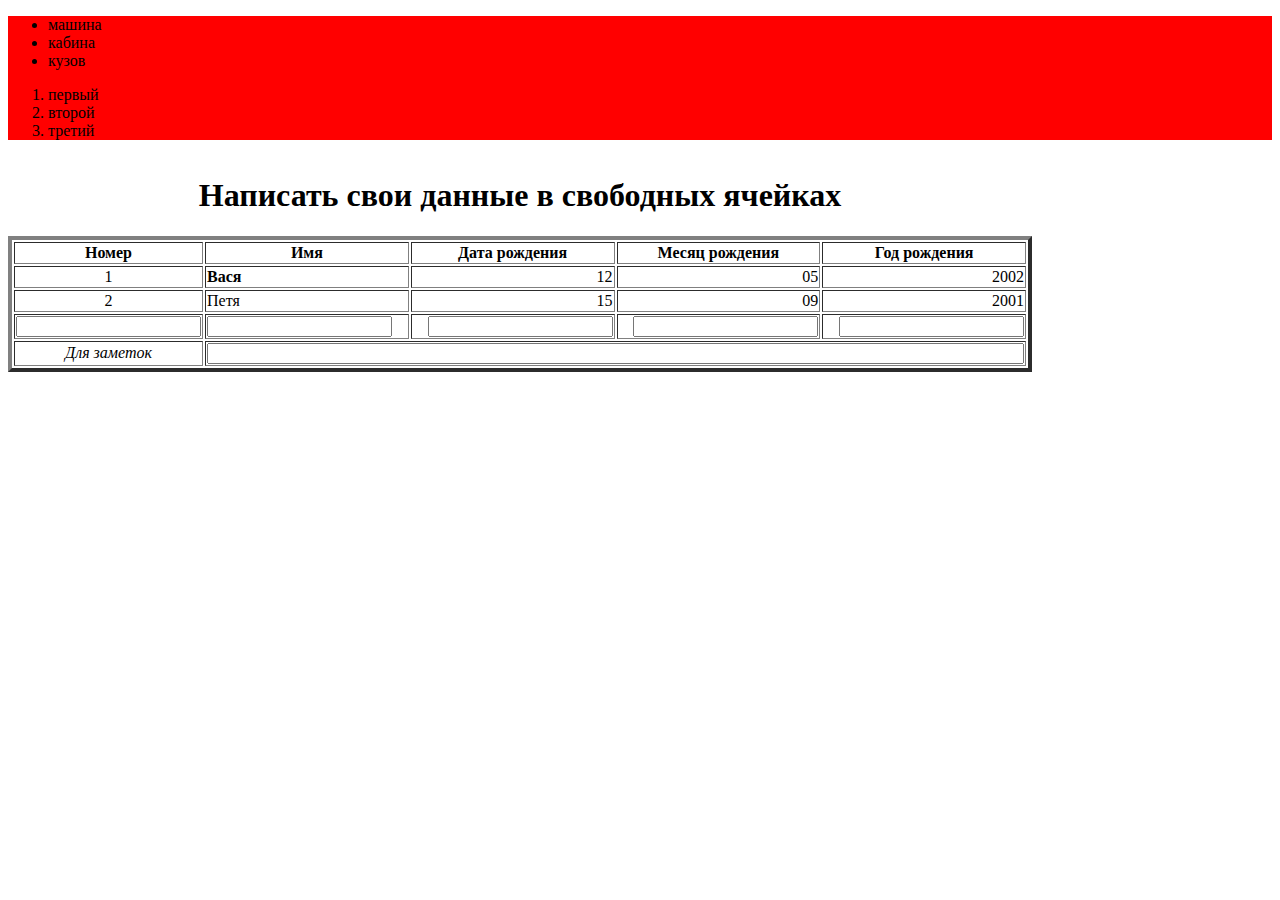
<file: index.html>
<!DOCTYPE html>
<meta charset="utf-8">

<head>

</head>

<body>
	<div style="background-color: red">
		<ul>
			<li>машина</li>
			<li>кабина</li>
			<li>кузов</li>
		</ul>
		<ol>
			<li>первый</li>
			<li>второй</li>
			<li>третий</li>
		</ol>
	</div>
	<div>
		<table border="4">
			<caption>
				<h1> Написать свои данные в свободных ячейках</h1>
			</caption>
			<tr>
				<th type="text">Номер</th>
				<th>Имя</th>
				<th>Дата рождения</th>
				<th>Месяц рождения</th>
				<th>Год рождения</th>
			</tr>
			<tr>
				<td align="center">1</td>
				<td align="left"><strong>Вася</strong></td>
				<td align="right">12</td>
				<td align="right">05</td>
				<td align="right">2002</td>
			</tr>
			<tr>
				<td align="center">2</td>
				<td align="left">Петя</td>
				<td align="right">15</td>
				<td align="right">09</td>
				<td align="right">2001</td>
			</tr>
			<tr>
				<td align="center"><input type="text" </td>
				<td align="left"><input type="text"></td>
				<td align="right"><input type="text"></td>
				<td align="right"><input type="text"></td>
				<td align="right"><input type="text"></td>
			</tr>
			<tr>
				<td align="center"><em>Для заметок</em></td>
				<td colspan="4" height="20"><input type="text" size="99"></td>
			</tr>
		</table>
	</div>
	</table>
</body>
</file>
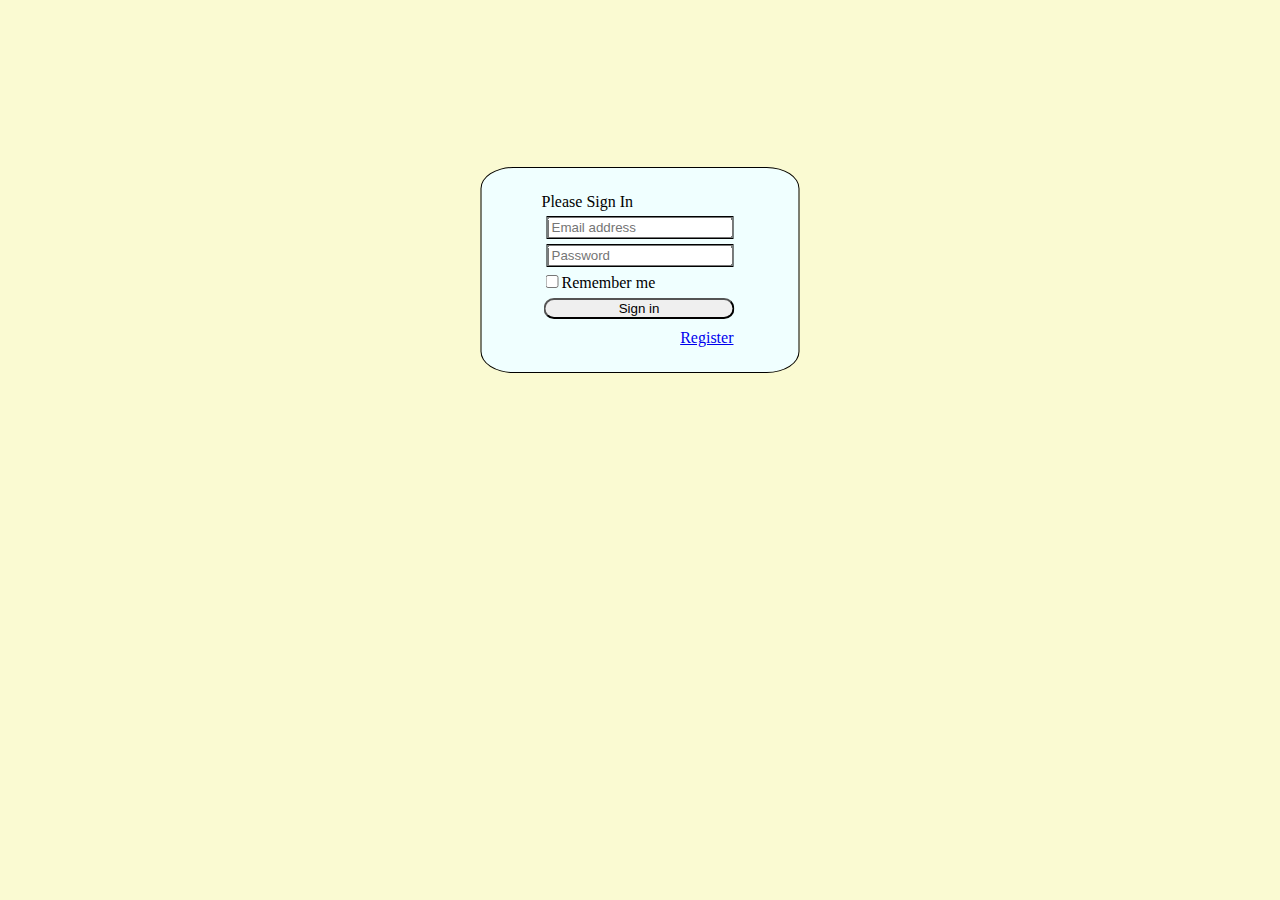
<file: Login.html>
<!DOCTYPE html>

<head>
	<meta charset="utf8">
	<title>Forma</title>
	<link rel="stylesheet" href="style_Login.css">
</head>

<body>
	<div class="form">
		<p1>Please Sign In</p1>
		<div class="input-form">
			<input type="email" placeholder="Email address">
		</div>
		<div class="input-form">
			<input type="password" placeholder="Password">
		</div>
		<div>
			<input type="checkbox" id="checkbox"></input><a>Remember me</a>
		</div>
		<div class="submit">
			<button type="submit" id="submit">Sign in</button>
		</div>
		<div id="reg"><a href="#">Register</a></div>
	</div>
</body>
</file>
<file: style_Login.css>
body {
	background-color: lightgoldenrodyellow;
}

.form {
	padding: 15px 40px;
	position: absolute;
	top: 20%;
	left: 50%;
	background-color: Azure;
	transform: translate(-50%, -50%);
	outline: 1px solid #000;
}

.input-form {
	margin: 5px;
	border: 1px solid black;
}

#submit {
	border-radius: 50px;
	width: 97%;
	align: center;
	margin-left: 2px;
}

#reg {
	margin-top: 10px;
	margin-right: 5px;
	text-align: right;
}

#checkbox {
	margin-bottom: 10px;
}

@media screen and  (min-width: 1024px) {
	.form {
		padding: 25px 60px;
		position: absolute;
		top: 30%;
		left: 50%;
		background-color: Azure;
		transform: translate(-50%, -50%);
		outline: 1px solid #000;
		border-radius: 10%;
	}
	
	.input-form {
		margin: 5px;
		border: 1px solid black;
	}
	
	#submit {
		border-radius: 50px;
		width: 97%;
		align: center;
		margin-left: 2px;
	}
	
	#reg {
		margin-top: 10px;
		margin-right: 5px;
		text-align: right;
	}
	
	#checkbox {
		margin-bottom: 10px;
	}
	
	
}
</file>
